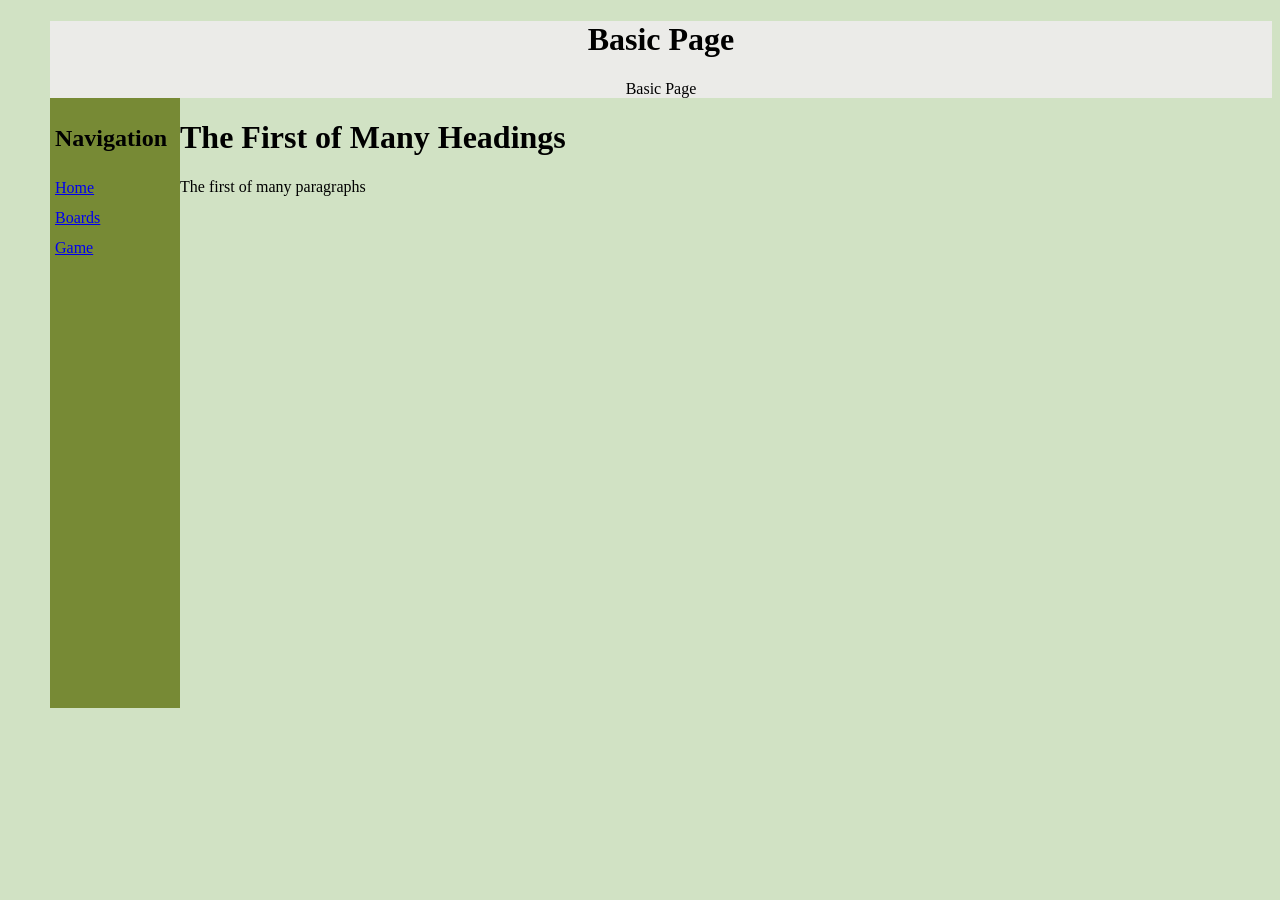
<file: index.html>
<!DOCTYPE html>
<html>
    <Head>
        <meta charset="UTF-8">
        <meta http-equiv="X-UA-Compatible" content="IE=edge">
        <meta name="vieport" content="width=device-width, initial scale=1.0">
        <title> Title of the Page </title>
        <!-- CSS page link -->
        <link rel="stylesheet" href="main.css">
    </Head>
    <header>
        <h1> Basic Page </h1>Basic Page 
    </header>
    <nav>
        <h2> Navigation </h2>
            <a href="./index.html">Home</a><br>
            <a href="./boards.html">Boards</a><br>
            <a href="./game.html">Game</a><br>
    </nav>
    <body>
        <h1> The First of Many Headings</h1>
        <p> The first of many paragraphs</p>
    </body>
    
</html>
</file>
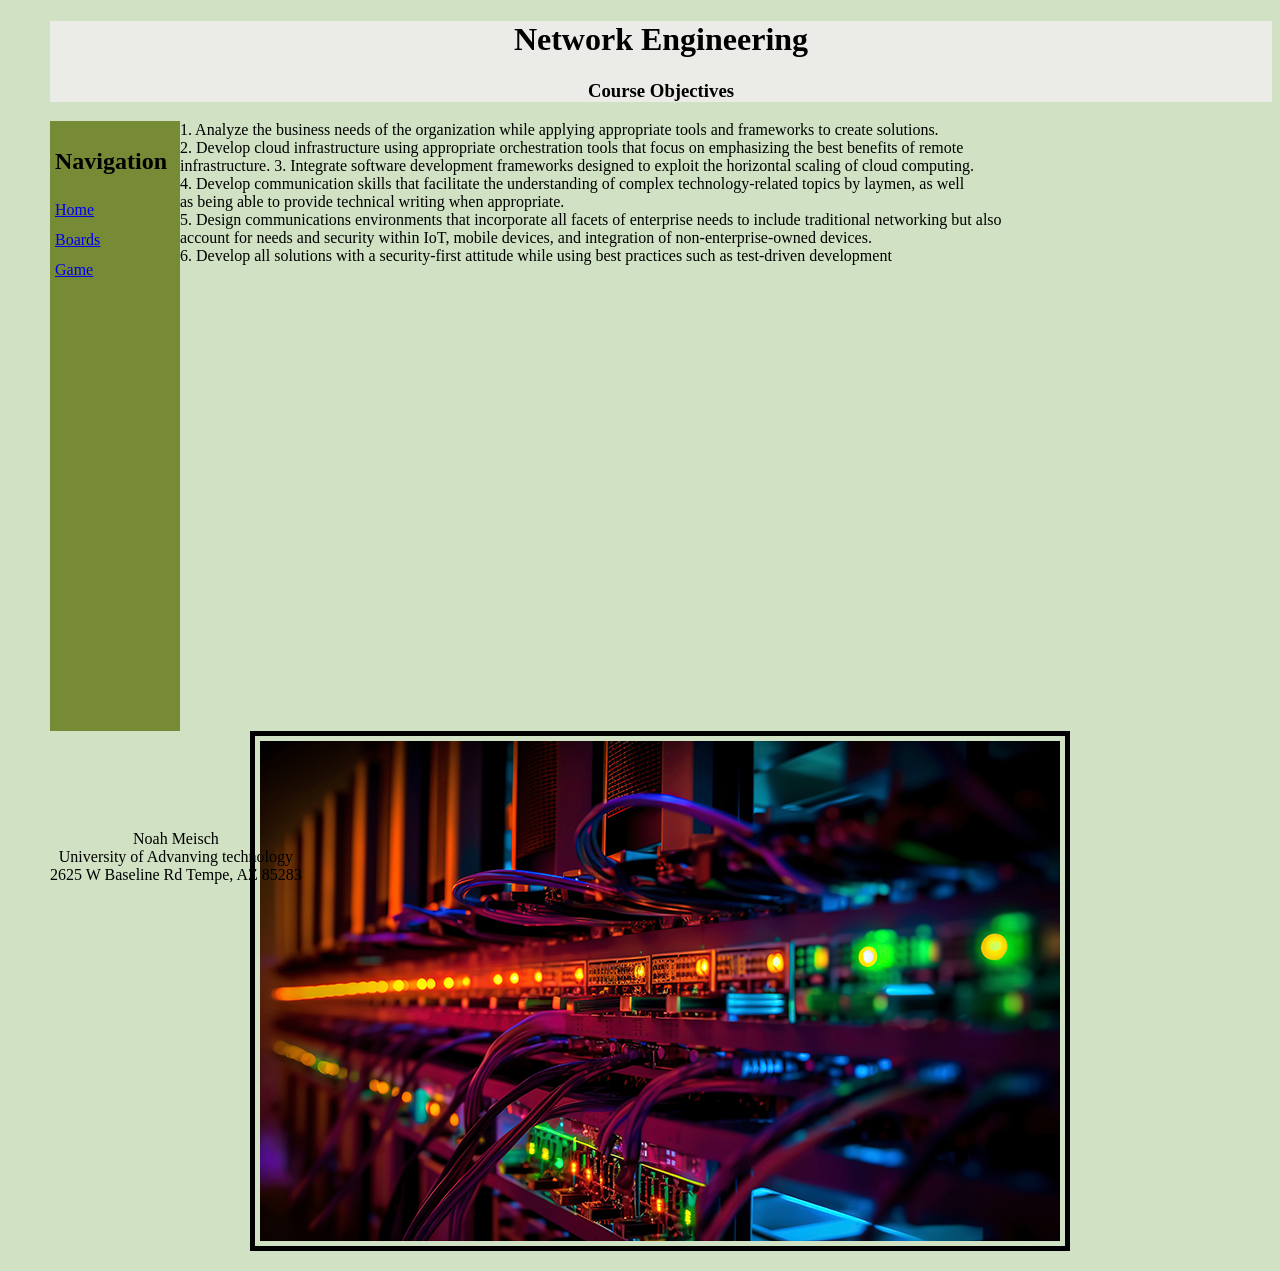
<file: boards.html>
<!--Noah Meisch CSC102 March 31st, 2024-->
<!DOCTYPE html>
<!-- HTML tag marks the beginning and end of the website-->
<html>
    <!-- Head is the container for metadata-->
    <Head>
        <meta charset="UTF-8">
        <meta http-equiv="X-UA-Compatible" content="IE=edge">
        <meta name="vieport" content="width=device-width, initial scale=1.0">
        <title> Network Engineering </title>
        <!-- CSS page link -->
        <link rel="stylesheet" href="main.css">
    </Head>
    <!-- This is the actual content of the webpage-->
    <body>
        <header>
            <!-- h1 to define the first and largest header-->
            <h1> Network Engineering</h1> 
            <h3> Course Objectives </h3>
        </header>
        <nav>
            <h2> Navigation </h2>
            <a href="./index.html">Home</a><br>
            <a href="./boards.html">Boards</a><br>
            <a href="./game.html">Game</a><br>
        </nav>
        <!-- p indicates different bodies of text-->
        <p> 1. Analyze the business needs of the organization while applying appropriate tools and frameworks to create solutions. <br>
            2. Develop cloud infrastructure using appropriate orchestration tools that focus on emphasizing the best benefits of remote <br>
            infrastructure.
            3. Integrate software development frameworks designed to exploit the horizontal scaling of cloud computing. <br>
            4. Develop communication skills that facilitate the understanding of complex technology-related topics by laymen, as well
            <br>as being able to provide technical writing when appropriate. <br>
            5. Design communications environments that incorporate all facets of enterprise needs to include traditional networking but
            also <br> account for needs and security within IoT, mobile devices, and integration of non-enterprise-owned devices. <br>
            6. Develop all solutions with a security-first attitude while using best practices such as test-driven development <br>
        <!-- memeImage -->
        <img src="netsec.jpeg">
        </p>
        
        <footer>
                <p> Noah Meisch <br>
                    University of Advanving technology <br>
                    2625 W Baseline Rd
                    Tempe, AZ 85283
                </p>
        </footer>
    </body>
</html>
</file>
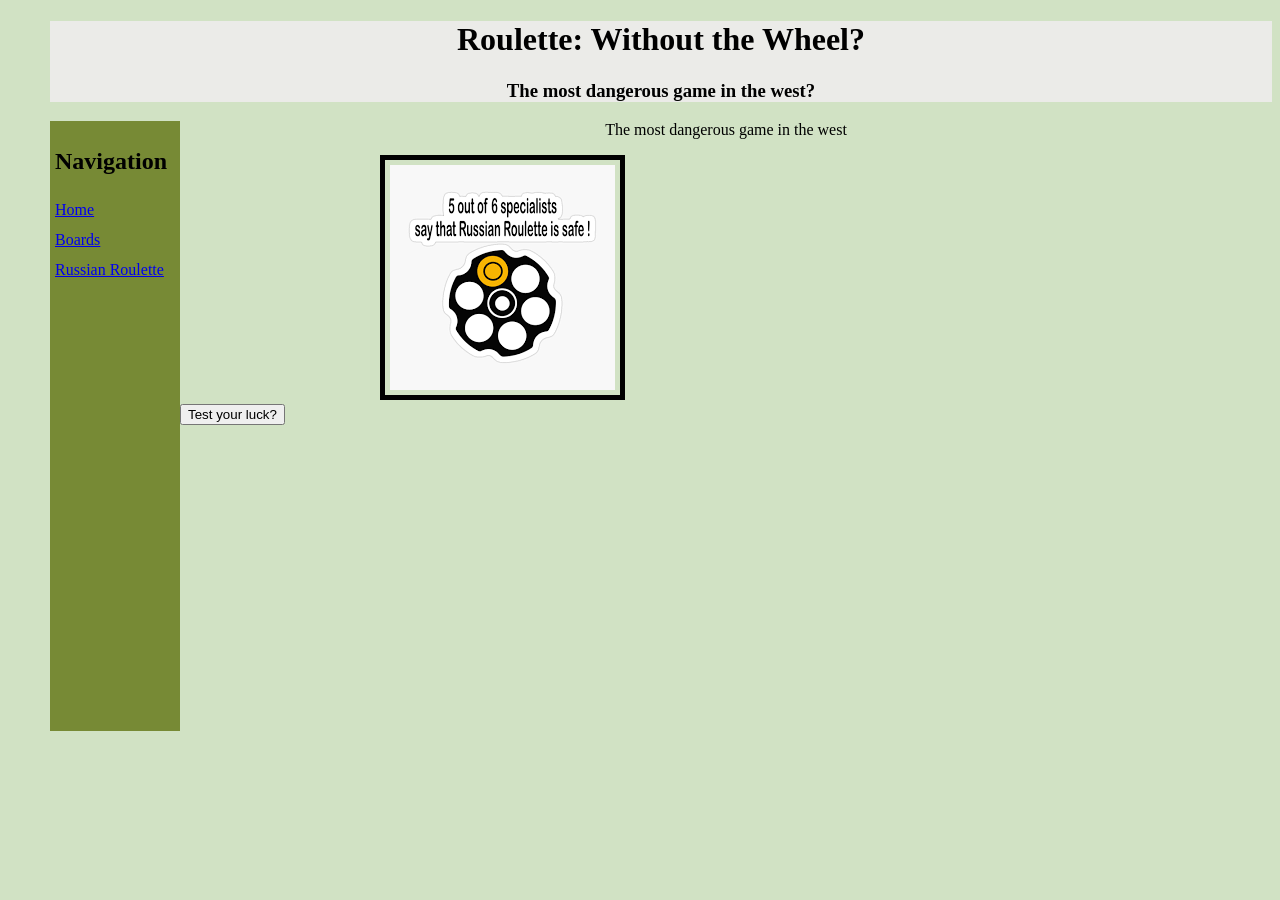
<file: game.html>
<!DOCTYPE html>
<html>
    <Head>
        <meta charset="UTF-8">
        <meta http-equiv="X-UA-Compatible" content="IE=edge">
        <meta name="vieport" content="width=device-width, initial scale=1.0">
        <title> Network Engineering </title>
        <!-- CSS page link -->
        <link rel="stylesheet" href="main.css">
    </head>
    <body>
        <header>
            <!-- h1 to define the first and largest header-->
            <h1 style="text-align: center;"> Roulette: Without the Wheel? </h1> 
            <h3 style="text-align: center;"> The most dangerous game in the west? </h3>
        </header>
        <nav>
            <h2> Navigation </h2>
            <a href="./index.html">Home</a><br>
            <a href="./boards.html">Boards</a><br>
            <a href="./game.html">Russian Roulette</a><br>
        </nav>
        <p style="text-align: center;"> The most dangerous game in the west </p>
        <!-- Images for the function -->
        <img id="bang" src="rR.jpg" />
        <!-- Button that pulls from script.js onclick -->
        <br><button onclick="rollDice()">Test your luck?</button>
        <!-- Link to JS file to run function-->
        <script src="script.js"></script>
    </body>
</html>
</file>
<file: main.css>
/* Body to establish background and text color */
body{
    background-color: #D1E2C4;
    color: black;
    margin-left: 50px;
}
/* Nav controls how to the page is displayed */
nav{
    position:relative;
    height: 600px;
    width: 120px;
    float: left;
    padding: 5px;
    line-height: 30px;
    background-color: #778A35;
}
/* Center justify text and set space for margin */
footer{
    text-align: center;
    margin-right: 200px;
}
/* Center justify */
header{
    text-align: center;
    background-color:#EBEBE8;
}
footer{
    position:absolute;
    bottom:0;
    margin-right: right;
    text-align: center;
}
img {
    border: 5px solid black;
    margin-right: 200px;
    margin-left: 200px;
    padding: 5px;
}
</file>
